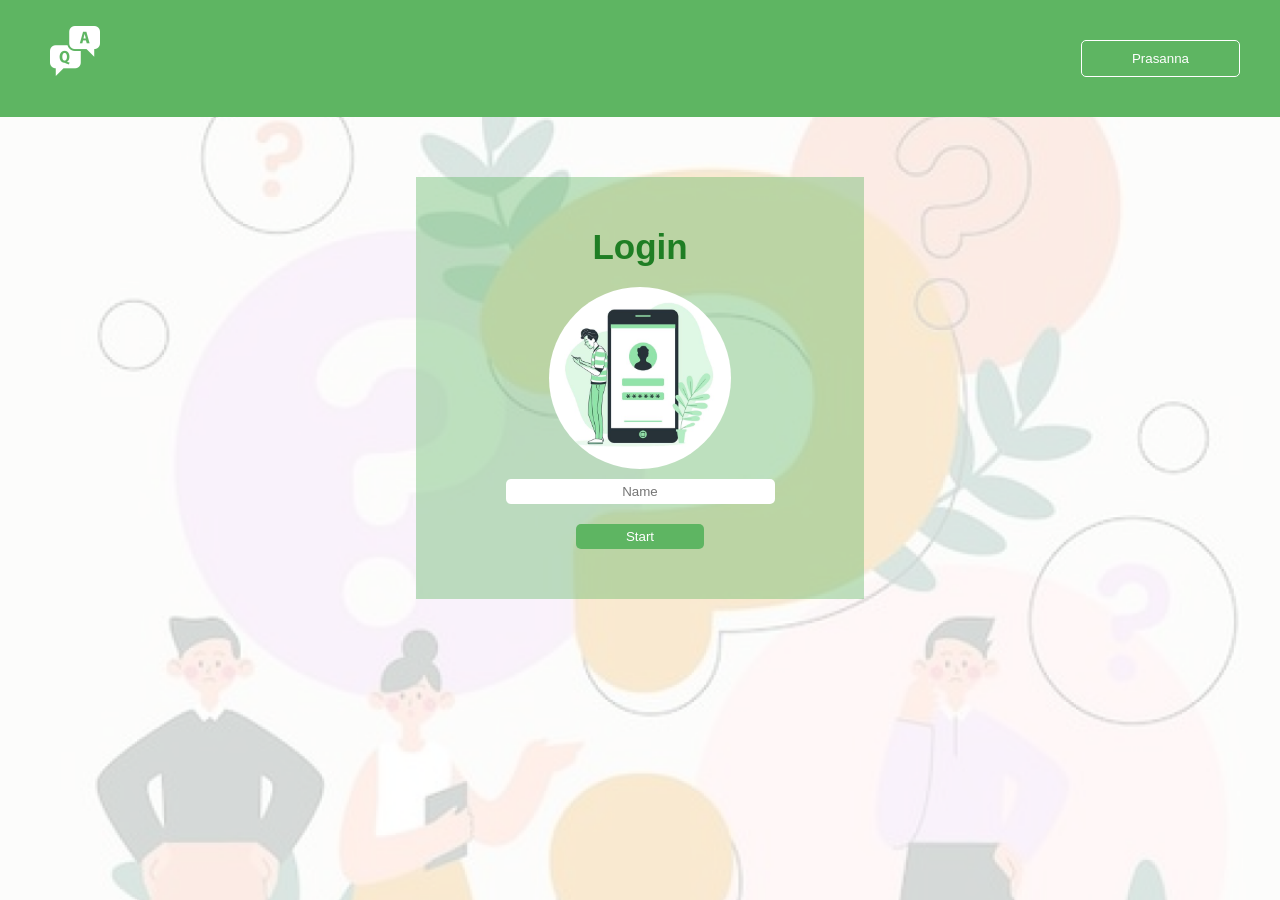
<file: Quiz-App/index.html>
<!DOCTYPE html>
<html lang="en">
<head>
    <meta charset="UTF-8">
    <meta name="viewport" content="width=device-width, initial-scale=1.0">
    <link rel="stylesheet" href="./css/index.css">
    <title>Quiz App</title>
</head>
<body>
    <div class="main">
        <div class="top">
            <div class="left">
                <img src="./src/FAQ.png" alt="">
            </div>
            <div class="right">
                <button onclick="aboutMe()">Prasanna</button>
            </div>
        </div>
        <div class="body">
            <h1>Login</h1>
            <div class="image">
                <img src="./src/login.svg" alt="">
            </div>
            <div class="form">
                <input type="text" placeholder="Name" id="name"><br>
                <p id="error">Please enter your name</p>
                <button class="start" onclick="setName()">Start</button>
            </div>
        </div>
    </div>
</body>
<script src="./js/index.js"></script>
</html>
</file>
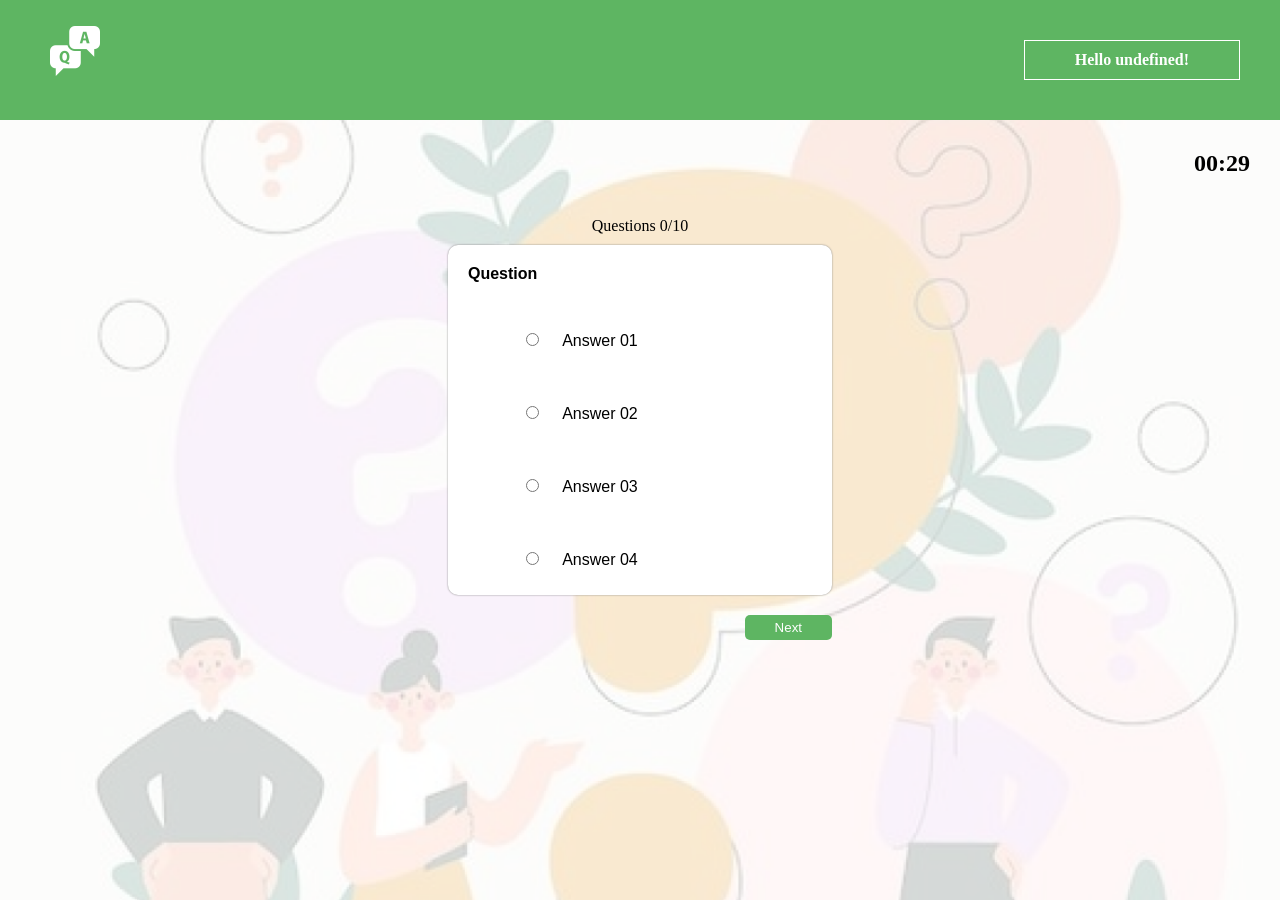
<file: Quiz-App/html/questions.html>
<!DOCTYPE html>
<html lang="en">
<head>
    <meta charset="UTF-8">
    <meta name="viewport" content="width=device-width, initial-scale=1.0">
    <link rel="stylesheet" href="../css/questions.css">
    <title>Quiz</title>
</head>
<body>
    <div class="main">
        <div class="top">
            <div class="left">
                <img src="../src/FAQ.png" alt="">
            </div>
            <div class="right">
                <h4 id="username">Name</h4>
            </div>
        </div>
        <div>
            <h2 id="timer">00:30</h2>
        </div>
        <div class="middle">
            <p id="questionNumber">Questions 0/10</p>
            <div class="questionform" id="form">
                <div class="formcontent" id="formcontent">
                    <p id="question">Question</p>
                    <div class="answerlist">
                        <div class="answer" onclick="answer1()" id="answer1div">
                            <input type="radio" name="answer1" id="answer1radio">
                            <label id="answer1" onclick="answer1()">Answer 01</label>
                        </div>
                        <div class="answer" onclick="answer2()" id="answer2div">
                            <input type="radio" name="answer1" id="answer2radio">
                            <label id="answer2" onclick="answer2()">Answer 02</label>
                        </div>
                        <div class="answer" onclick="answer3()" id="answer3div">
                            <input type="radio" name="answer1" id="answer3radio">
                            <label id="answer3" onclick="answer3()">Answer 03</label>
                        </div>
                        <div class="answer" onclick="answer4()" id="answer4div">
                            <input type="radio" name="answer1" id="answer4radio">
                            <label id="answer4" onclick="answer4()">Answer 04</label>
                        </div>
                    </div>
                </div>

                <div id="result">
                    <h1>Your Score</h1>
                    <h2 id="score">5/10</h2>
                    <button class="next replay" onclick="replay()">Replay</button>
                </div>
            </div>
            
            <button class="next" onclick="nextQuestion()" id="nextButton">Next</button>
            <div id="correctanswers">
                <h1>Correct Answers</h1>
                
            </div>
        </div>
    </div>
</body>
<script src="../js/questions.js"></script>
</html>
</file>
<file: Quiz-App/css/index.css>
*{
    margin: 0;
    padding: 0;

}
.main{
    position: relative;
    background-image: url("./../src/background.png");
    background-repeat: no-repeat;
    background-size:cover;
    height:100vh;
    background-position: center;
}
.top{
    width:100%;
    background-color: rgba(94, 181, 98, 1);
    overflow: hidden;
}
.top img{
    padding:1px 50px;
}
.top .left{
    float: left;
}
.top .right{
    float:right;
    
}
.right button{
    margin: 40px;
    padding:10px 50px;
    border:1px solid white;
    color: white;
    background: transparent;
    cursor: pointer;
}

.body{
    width:35%;
    margin:60px auto;
    background-color:rgba(94, 181, 98, 0.401);
}
.image{
    display: flex;
    justify-content: center;
    align-items: center;
}
.body h1{
    font-size:35px;
    font-family: sans-serif;
    text-align: center;
    padding-top:50px;
    color:  rgb(31, 126, 36);
    font-weight: bolder;
    padding-bottom:20px;
}
.form{
    text-align: center;
}

input{
    text-align: center;
    padding:5px 50px;
    margin:10px;
    border: none;
    border-radius:5px;
}
button{
    text-align: center;
    padding:5px 50px;
    margin:10px;
    background-color:  rgba(94, 181, 98, 1);
    border: none;
    border-radius:5px;
    color: white;
    margin-bottom:50px;
    cursor: pointer;
}

footer{
    height:50px;
    background-color: rgba(94, 181, 98, 1);
    position: relative;
    bottom:0px;
}
footer p{
    text-align: center;
    padding-top:15px;
    color: white;
}
.form p{
    color: rgba(112, 29, 29, 0.888);
    background-color: rgba(220, 113, 113, 0.649);
    padding:5px 0px;
    margin:5px 200px;
    border-radius: 5px;
    display:none;
}
#question{
    margin:10px;
}

@media only screen and (max-width: 700px){
	.body{
        width:90%;
        margin:60px auto;
        background-color:rgba(94, 181, 98, 0.401);
        /* height:50%; */
    }
    .next{
        width: 95%;
        padding:5px 30px;
        margin-top:20px;
        background-color: rgba(94, 181, 98, 1);
        border: none;
        border-radius:5px;
        color: white;
        cursor: pointer;

    }
    .top{

        width:100%;
        background-color: rgba(94, 181, 98, 1);
        display:flex;
        
    }
    .top img{
        clear: both;
    }
    .top .left{
        clear: both;
        width:50%;
    }
    .top .right{
        width:80%;
        text-align: center;
        clear: both;
    }
    .right h4{
        margin:0px;
        padding:10px 0px;
        border:1px solid white;
        color: white;
        background: transparent;
        cursor: pointer;
    }
    input{
        text-align: center;
        width:50%;
        margin:10px;
        border: none;
        border-radius:5px;
    }
    .form p{
        color: rgba(112, 29, 29, 0.888);
        background-color: rgba(220, 113, 113, 0.649);
        padding:5px 0px;
        margin:5px 5px;
        border-radius: 5px;
        display:none;
    }
}
</file>
<file: Quiz-App/css/questions.css>
*{
    margin: 0;
    padding: 0;

}
.main{
    position: relative;
    background-image: url("../src/background.png");
    background-repeat: no-repeat;
    background-size:cover;
    background-position: center;
    height: 100vh;
}
.top{
    /* height:8vh; */
    width:100%;
    background-color: rgba(94, 181, 98, 1);
    overflow: hidden;
}
.top img{
    padding:1px 50px;
}
.top .left{
    float: left;
}
.top .right{
    float:right;
    
}
.right h4{
    margin: 40px;
    padding:10px 50px;
    border:1px solid white;
    color: white;
    background: transparent;
    cursor: pointer;
}
.questionform{
    width:100%;
    background-color: white;
    border-radius:10px;
    box-shadow:0px 0px 2px 0px gray;
}

.next{
    align-self: flex-end;
    padding:5px 30px;
    margin-top:20px;
    background-color: rgba(94, 181, 98, 1);
    border: none;
    border-radius:5px;
    color: white;
    cursor: pointer;
}
.middle{
    width:30vw;
    display: flex;
    flex-direction: column;
    align-items: center;
    justify-content: center;
    margin: 0 auto;
    clear: both;
}
#question{
    margin:20px;
    font-weight: bold;
    font-family:sans-serif;
}
#questionNumber{
    margin-top:10px;
    margin-bottom:10px;
}

.answer{
    
    margin:10px;
    width:100%;
    font-family: sans-serif;
    cursor: pointer;
}
.selectedAnswer{
    background-color: rgb(192, 255, 194);
}
.answer input{
    color: rgb(145, 239, 145);
    margin-right:10px;
    margin:20px;

}
.answerlist{
    width:70%;
    display: flex;
    flex-direction: column;
    align-items: center;
    justify-content: center;
    margin: 0 auto;
}
#answer1,#answer2,#answer3,#answer4{
    cursor: pointer;
}

#result{
    text-align: center;
    display: none;
}
#result h1{
    font-family: sans-serif;
    padding-top:100px;
    font-size:50px;
}

#result h2{
    font-family: sans-serif;
    padding-top:20px;
    font-size:30px;
}

#timer{
    float: right;
    padding:30px;
    overflow: hidden;
    display: block;
}

#correctanswers{
    width: 100%;
    margin-top:20px;
    display: none;
}
.questions{
    font-size:20px;
    color: white;
    width:100%;
    padding:10px 0;
    padding-left:5px;
    background-color:rgb(16, 105, 16);
    font-family: sans-serif;
}
.correctanswer{
    margin-top:5px;
    font-size:20px;
    color: rgb(0, 0, 0);
    width:100%;
    padding:10px 0;
    padding-left:5px;
    background-color:rgb(112, 194, 112);
    font-family: sans-serif;
}
.qnumber{
    padding:10px;
}

.replay{
    margin-bottom:50px;
}

    
@media only screen and (max-width: 700px){
	.middle{
        width:90%;
        display: flex;
        flex-direction: column;
        align-items: center;
        justify-content: center;
        margin: 0 auto;
        clear: both;
    }
    .next{
        width: 100%;
        padding:5px 0px;
        margin-top:20px;
        background-color: rgba(94, 181, 98, 1);
        border: none;
        border-radius:5px;
        color: white;
        cursor: pointer;
        align-self: flex-start;
    }
    .top{
        width:100%;
        background-color: rgba(94, 181, 98, 1);
        display:flex;
    }
    .top img{
        clear: both;
    }
    .top .left{
        clear: both;
        width:80%;
    }
    .top .right{
        width:80%;
        text-align: center;
        clear: both;
    }
    .right h4{
        margin: 40px;
        padding:10px 0px;
        border:1px solid white;
        color: white;
        background: transparent;
        cursor: pointer;
    }
}
</file>
